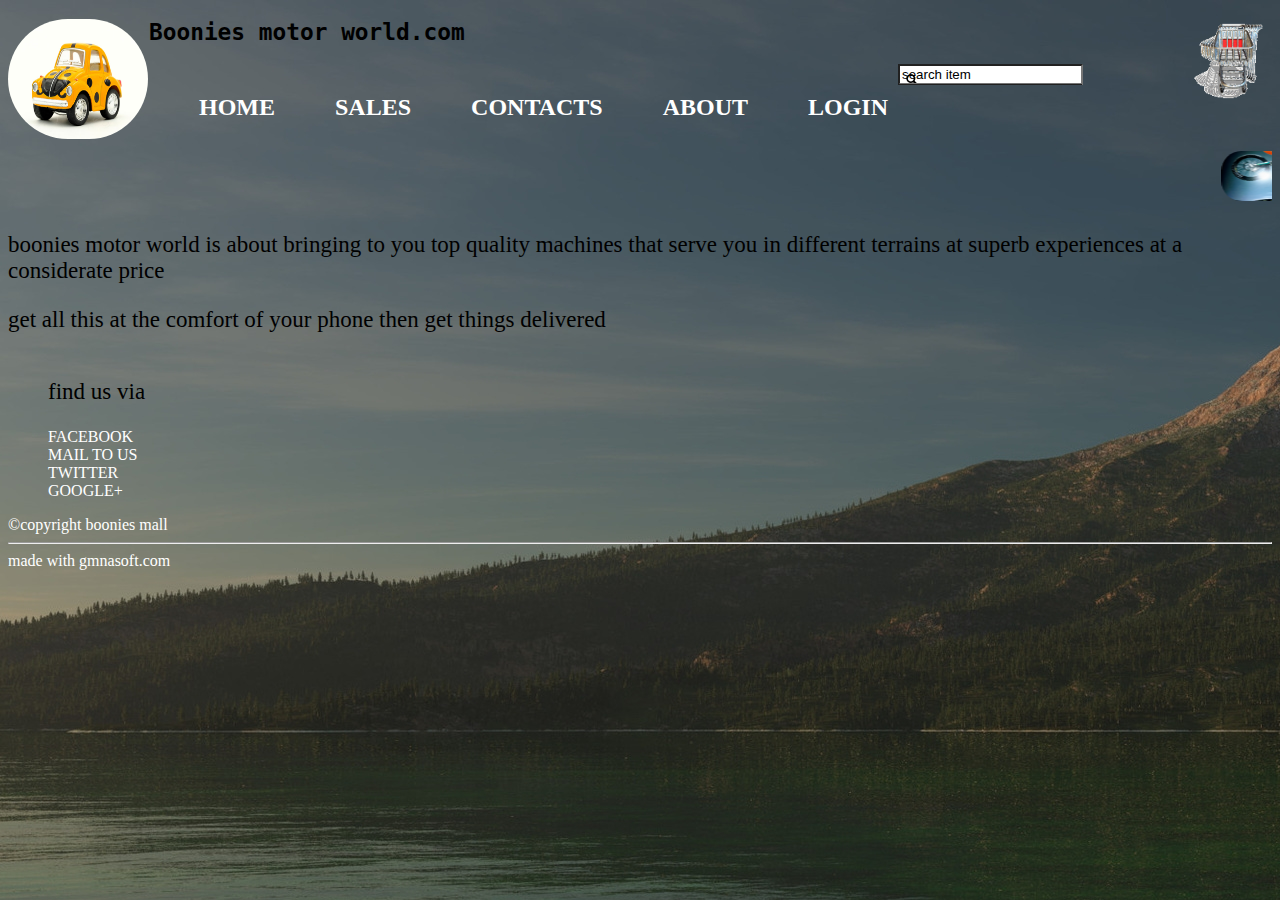
<file: about.html>
<!DOCTYPE html>
<html>
<head>
	<meta charset="utf-8"/>
	 <meta name="viewport" content="width=device-width, initial-scale=1.0">
	<link rel="stylesheet" href="hi.css"/>
	<title>
	boonies mall
	</title>
	<script async src="//pagead2.googlesyndication.com/pagead/js/adsbygoogle.js"></script>
<script>
  (adsbygoogle = window.adsbygoogle || []).push({
    google_ad_client: "ca-pub-7442627037411692",
    enable_page_level_ads: true
  });
</script>
</head >
	<body bgcolor="beige">	
		
		<header>
	<img src="logo.jpg" alt="logo" class="logo"/>
	
	<img class="screen" src="cart.gif" width="80px" height="80px">
		
		<nav class="nav">
		<h3><tt><h2>Boonies motor world.com</h2></tt></h3>
		
		<nav>
		
		<ul>
			<li><a href="index.html"><h2> home</h2></a></li>
				<li><a href="sales.html"><h2>sales</h2></a></li>
				<li><a href="contacts.html"> <h2>contacts</h2></a></li>
				<li><a href="about.html"><h2>about</h2></a></li>
				<li><a href="login.html"> <h2>login</h2></a></li>
				<input type="text" class="search" name="search" value="search item" placeholder="search.."/>
				
                      </ul>
				
					
		  
	</nav></nav>
<aside>
		<div class="clear"></div>
</header>
<marquee><i><img src="biker.jpg" width="100px" height="50px"> shop with us! and feel 
the amagingness of quality <img src="moving.jpg" width="100px" height="50px"> at considerate 
prices only at booniesmotorworld!!! prizes for first delivery</i>
</marquee><br/>

		<p>boonies motor world is about bringing to you top quality 
		machines that serve you in different terrains at superb
		experiences at a considerate price</p>
		<p>get all this at the comfort of your phone then get things delivered<p>
		
		
		<div class="aside">
		<ul>
		<p>find us via</p>
		<li><a href="www.facebook.com/Booniescollection-516344012177950">FACEBOOK</a></li>
		<li><a href="mailto:boonies@outlook.com?subject=hello%20again">MAIL TO US</a></li>
		<li><a href="www.twitter.com">TWITTER</a></li>
		<li><a href="www.googleplus.com">GOOGLE+</a></li>
		</ul>	
	
	</div>
		
		
		
	<footer>
	&copy;copyright boonies mall
	<hr >
	made with gmnasoft.com
	</footer>
</div>
	</body>
</html>
</file>
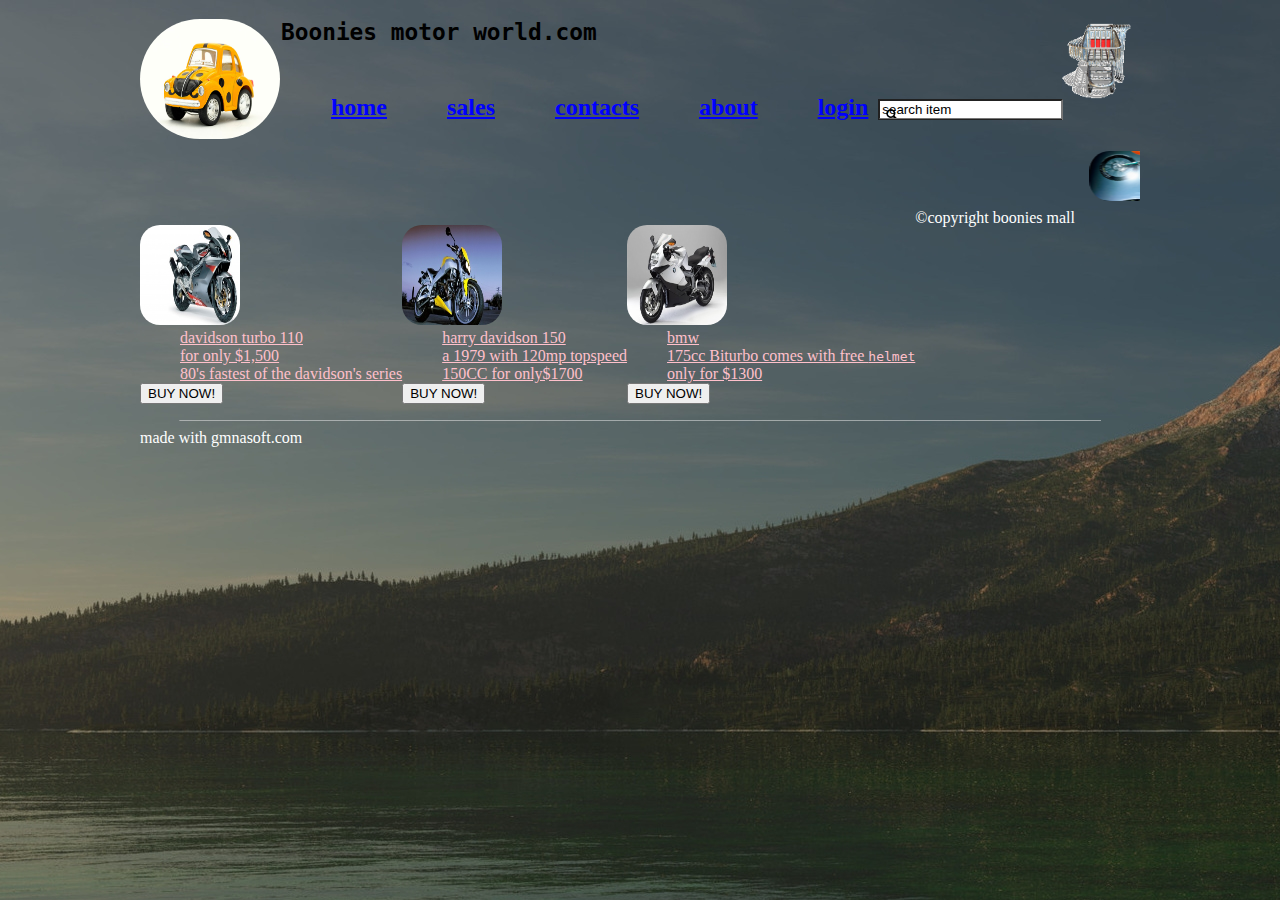
<file: bikes.html>
<!DOCTYPE html>
<html>
<head>
	<meta charset="utf-8"/>
	<link rel="stylesheet" href="dropi.css"/>
	<title>
	boonies mall
	</title>
</head>
	<body bgcolor="grey"class="container">
	<header>
	<img src="logo.jpg" alt="logo" class="logo"/>
	
	<img class="screen" src="cart.gif" width="80px" height="80px">
		
		<nav class="nav">
		<h3><tt><h2>Boonies motor world.com</h2></tt></h3>
		
		<nav>
		
		<ul>
			<li><a href="index.html"><h2> home</h2></a></li>
				<li><a href="sales.html"><h2>sales</h2></a></li>
				<li><a href="contacts.html"> <h2>contacts</h2></a></li>
				<li><a href="about.html"><h2>about</h2></a></li>
				<li><a href="login.html"> <h2>login</h2></a></li>
				<input type="text" class="search" name="search" value="search item" placeholder="search.."/>
				
                      </ul>
	<marquee><i><img src="biker.jpg" width="100px" height="50px"> shop with us! and feel 
the amagingness of quality <img src="moving.jpg" width="100px" height="50px"> at considerate 
prices only at booniesmotorworld!!! prizes for first delivery</i>
</marquee><br/>

	<div class="hi">
		<dl>
			<a href=""><dt><img src="aprilla1.jpg" height="100px" width="100"/></dt>
			<dd>davidson turbo 110</dd>
			<dd>for only $1,500 </dd>
			<dd> 80's fastest of the davidson's series</dd></a>
			<input type="submit" value="BUY NOW!"/>
			</dl>
			</div>
			<div class="hi">
		<dl>
			<a href=""><dt><img src="aprilla3.jpg" height="100px" width="100"/></dt>
			<dd>harry davidson 150</dd>
			<dd>a 1979 with 120mp topspeed </dd>
			<dd>150CC for only$1700 </dd></a>
			<input type="submit" value="BUY NOW!"/>
			</dl>
		</div>
		<div class="hi">
		<dl>
			<a href=""><dt><img src="bmw1.jpg" height="100px" width="100"/></dt>
			<dd>bmw</dd>
			<dd>175cc Biturbo comes with free <tt>helmet</tt></dd>
			<dd>only for $1300</dd></a>
			<input type="submit" value="BUY NOW!"/>
			
		</dl>
		</div>
		<footer>
	&copy;copyright boonies mall
	<hr >
	made with gmnasoft.com
	</footer>
	</body></html>
</file>
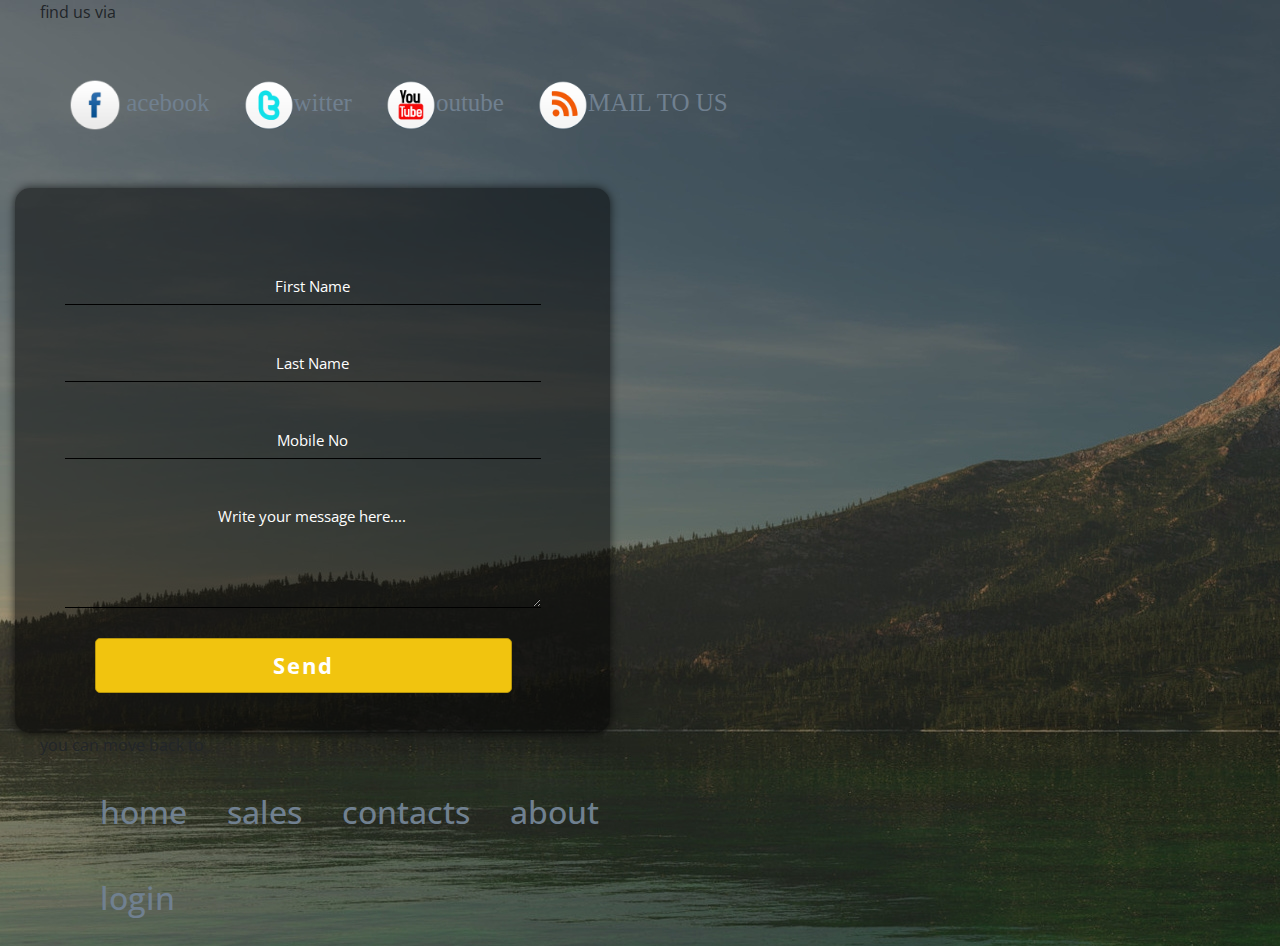
<file: contacts.html>
<!doctype html>
<html lang="en">

<head>
    <!-- Required meta tags -->
    <meta charset="utf-8">
    <meta name="viewport" content="width=device-width, initial-scale=1.0">
	
    <link rel="stylesheet" href="https://maxcdn.bootstrapcdn.com/bootstrap/4.1.3/css/bootstrap.min.css">
	<link rel="stylesheet" href="style.css" type="text/css">
	<title> ContactUs -booniesmotorworld.com</title>
	</head>
	<body>
		<nav class="nav">
			<ul>
				
		<p>find us via</p>
		<li><img src="f.png" width="50px" height="50px"> <a href="https://www.facebook.com/Booniescollection-516344012177950/?">acebook</a></li>
		
		<li><img src="twitter.png" width="50px" height="50px"><a href="www.twitter.com">witter</a></li>
		
		<li><img src="youtube.png" width="50px" height="50px"><a href="www.youtube.com">outube</a></li>
		<li><img src="rss.png" width="50px" height="50px"><a href="mailto:boonies@outlook.com?subject=hello%20again">MAIL TO US</a></li>
		
		</ul>
				</nav>
		<div class="pt-4 text-center">
			
		</div>
	<div class="row">

	<div class="col-md-6 ">
	
	<div class="container">
	<form>
	<div class="form-group">
	
	<input type="text" class="form-control" placeholder="First Name">
	</div>
	<div class="form-group">
	
	<input type="text" class="form-control" placeholder="Last Name">
	</div>
	<div class="form-group">
	
	<input type="tel" placeholder="Mobile No" class="form-control">
	</div>
	<div class="form-group">
	<textarea class="form-control" rows="4" Placeholder="Write your message here...."></textarea>
	
	</div>
	<a href="#" class="btn btn1">Send</a>
	</form>
	
	
	</div>
	
	<div class="aside">
		<ul>
		<p>you can move back to</p>
		<ul>	<li><a href="home.html"><h2> home</h2></a></li>
				<li><a href="sales.html"><h2>sales</h2></a></li>
				<li><a href="contacts.html"> <h2>contacts</h2></a></li>
				<li><a href="about.html"><h2>about</h2></a></li>
				<li><a href="login.html"> <h2>login</h2></a></li>
		</ul>	
	
 </div>

	
</body>
</html>
</file>
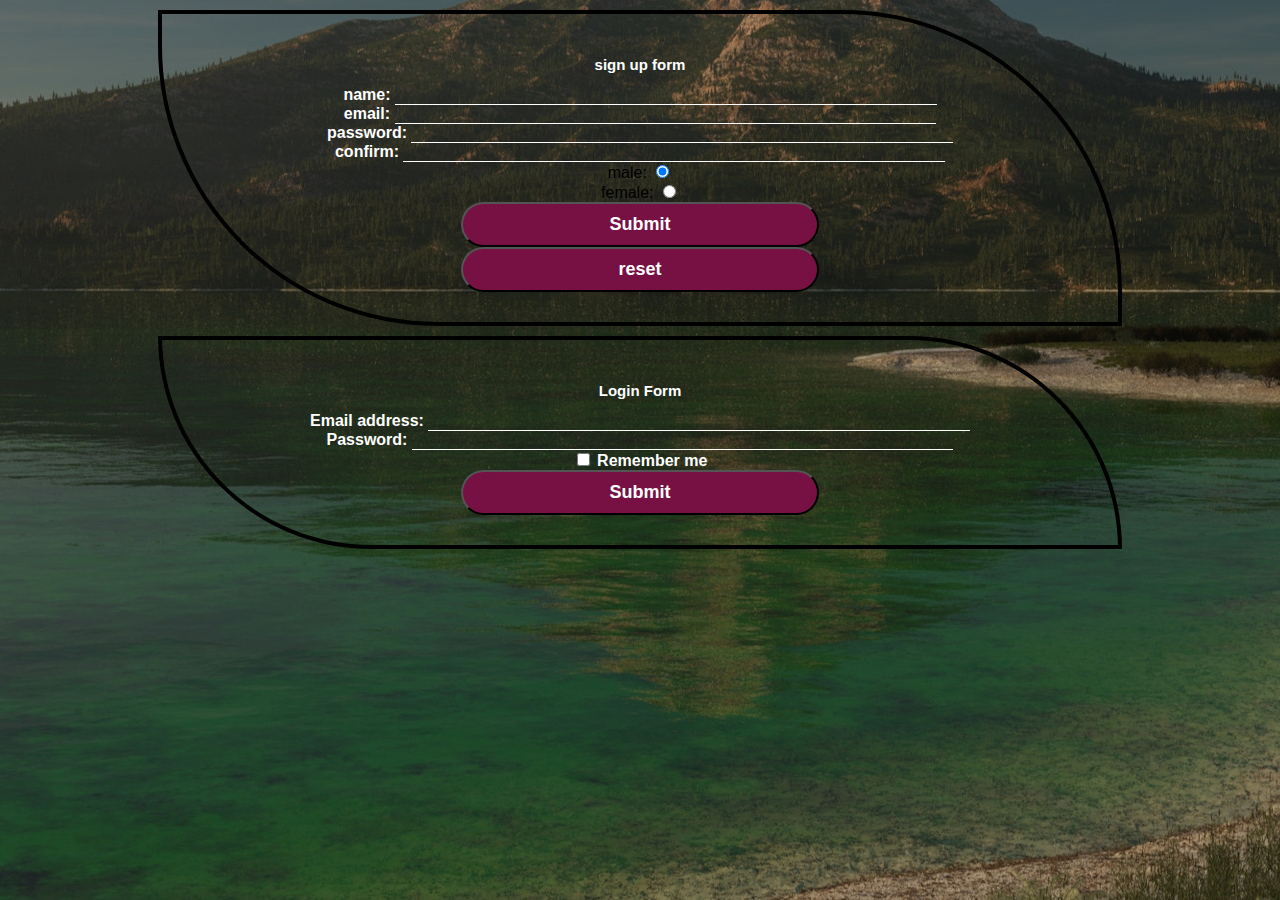
<file: login.html>
<!DOCTYPE html>
<html>
<head>
	<title>booniesmotorworld.com</title>
	<meta charset="utf-8">
	
	<link rel="stylesheet" type="text/css" href="login.css">
</head>
<body>
<div class="container">
<form action="#">
		<form autocomplete="off"/>
		<h2>sign up form</h2>
		<div class="form-group">
		<label for="name">name:</label>
		<input type="text" name="name"  class="form-control"/>
		</div>
		<div class="form-group">
		<label for ="mail">email:</label>
		<input type="text" name="name" class="form-control"/></div>
		<div class="form-group">
		<label for="pwd">password:</label>
		<input type="password" name="pass" required class="form-control"/></div>
		<div class="form-group">
		<label for="pwd">confirm:</label>
		<input type="password" name="pass" required class="form-control" /></div>
			
				male:
				<input type="radio" class="radio" checked="checked" name="sex" value="male"><br/>
				female:
				<input type="radio" class="radio"name="sex" value="female"><br/>
		 <button type="submit" class="btn">Submit</button>
		<br/>
			 <button type="reset" class="btn">reset</button>
	
		</form>
		
<form action="#">
	<h2>Login Form</h2>
  <div class="form-group">
    <label for="email">Email address:</label>
    <input type="email" class="form-control">
  </div>
  <div class="form-group">
    <label for="pwd">Password:</label>
    <input type="password" class="form-control">
  </div>
  <div class="form-group form-check">
    <label class="form-check-label">
      <input class="form-check-input" type="checkbox"> Remember me
    </label>
  </div>
  <button type="submit" class="btn">Submit</button>
</form>
</div>


</body>
</html>
</file>
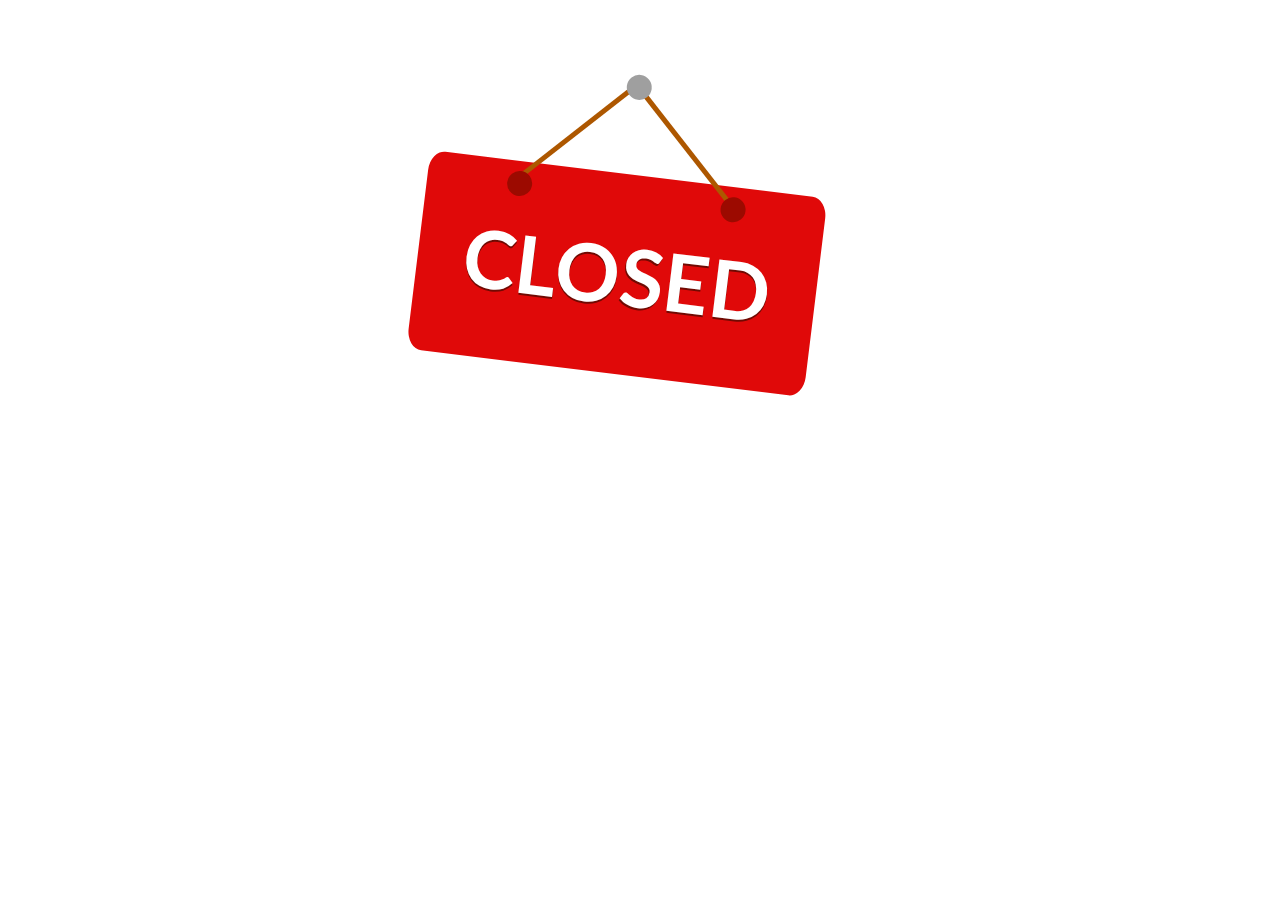
<file: sales.html>
<!DOCTYPE html>
<html> 
<head>
	<meta charset="utf-8"/>
    <meta name="viewport" content="width=device-width, initial-scale=1">
	<link rel="stylesheet" href="https://maxcdn.bootstrapcdn.com/bootstrap/4.1.3/css/bootstrap.min.css">
	<link rel="stylesheet" href="sales.css"/>
	<title>
	boonies mall
	</title>
</head>

<body>
<div class="closed-signboard">
  <div class="sign">
    CLOSED
  </div>
  <div class="strings"></div>
  <div class="pin pin1"></div>
  <div class="pin pin2"></div>
  <div class="pin pin3"></div>
</div></body></html>
</file>
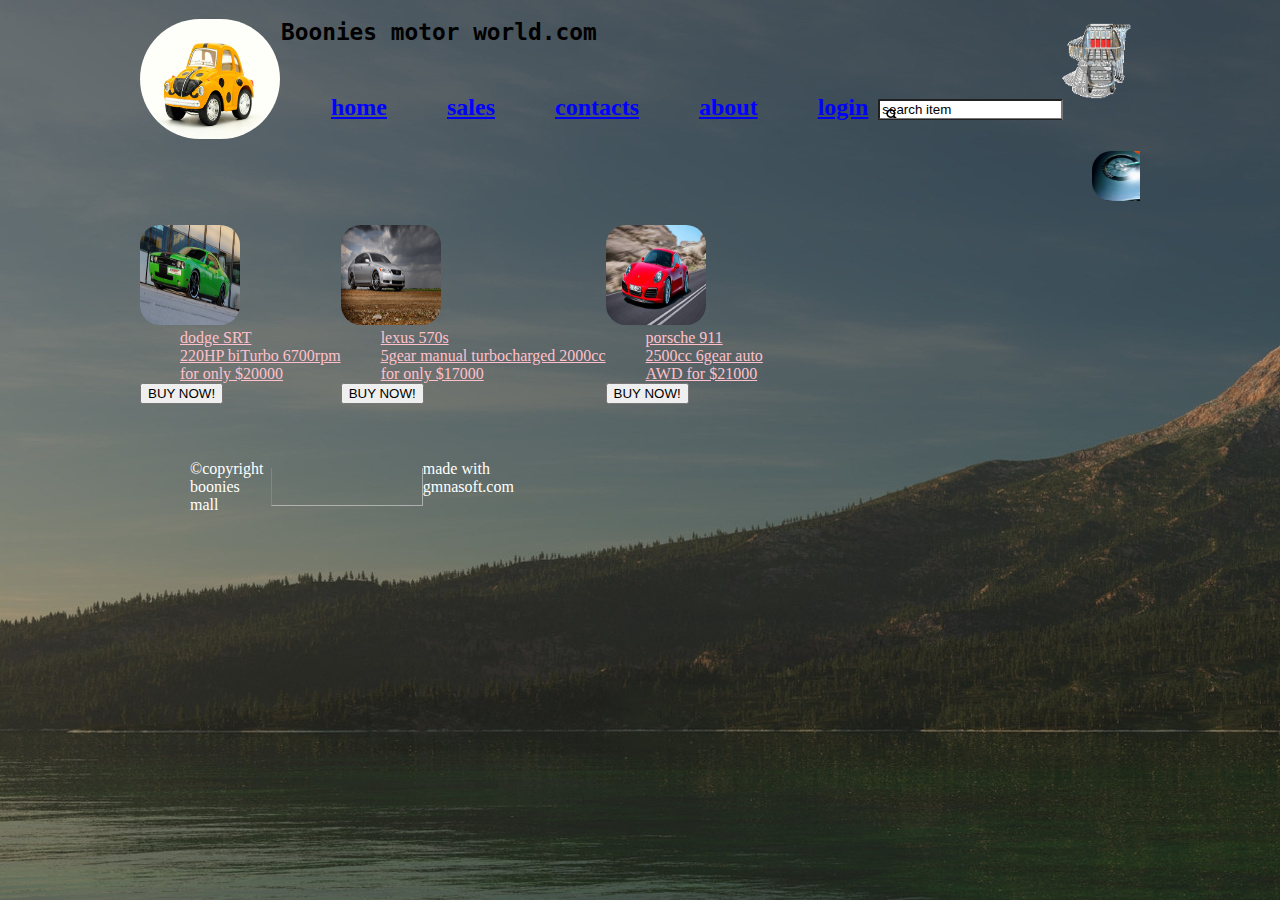
<file: saloons.html>
<!DOCTYPE html>
<html>
<head>
	<meta charset="utf-8"/>
	<link rel="stylesheet" href="dropi.css"/>
	<title>
	boonies mall
	</title>
</head>
	<body bgcolor="grey"class="container">
	<header>
	<img src="logo.jpg" alt="logo" class="logo"/>
	
	<img class="screen" src="cart.gif" width="80px" height="80px">
		
		<nav class="nav">
		<h3><tt><h2>Boonies motor world.com</h2></tt></h3>
		
		<nav>
		
		<ul>
			<li><a href="index.html"><h2> home</h2></a></li>
				<li><a href="sales.html"><h2>sales</h2></a></li>
				<li><a href="contacts.html"> <h2>contacts</h2></a></li>
				<li><a href="about.html"><h2>about</h2></a></li>
				<li><a href="login.html"> <h2>login</h2></a></li>
				<input type="text" class="search" name="search" value="search item" placeholder="search.."/>
				
                      </ul>
	<marquee><i><img src="biker.jpg" width="100px" height="50px"> shop with us! and feel 
the amagingness of quality <img src="moving.jpg" width="100px" height="50px"> at considerate 
prices only at booniesmotorworld!!! prizes for first delivery</i>
</marquee><br/>

	
		<div class="hi">
			<dl>
			<a href=""><dt><img src="dodge srt.jpg" height="100px" width="100"/></dt>
			<dd>dodge SRT</dd>
			<dd>220HP biTurbo  6700rpm</dd>
			<dd> for only $20000</dd></a>
			<input type="submit" value="BUY NOW!"/>
	</dl></div><div class="hi"><dl>
			<a href=""><dt><img src="lexus570s.jpg" height="100px" width="100"/></dt>
			<dd>lexus 570s</dd>
			<dd>5gear manual turbocharged 2000cc</dd>
			<dd> for only $17000</dd></a>
			<input type="submit" value="BUY NOW!"/>
	</dl></div><div class="hi"><dl>
			<a href=""><dt><img src="porsche911.jpg" height="100px" width="100"/></dt>
			<dd>porsche 911</dd>
			<dd>2500cc 6gear auto</dd>
			<dd>AWD for $21000</dd></a>
			<input type="submit" value="BUY NOW!"/></div>
	<footer class="foot">
	&copy;copyright boonies mall
	<hr >
	made with gmnasoft.com
	</footer>
	</body>
	</html>
</file>
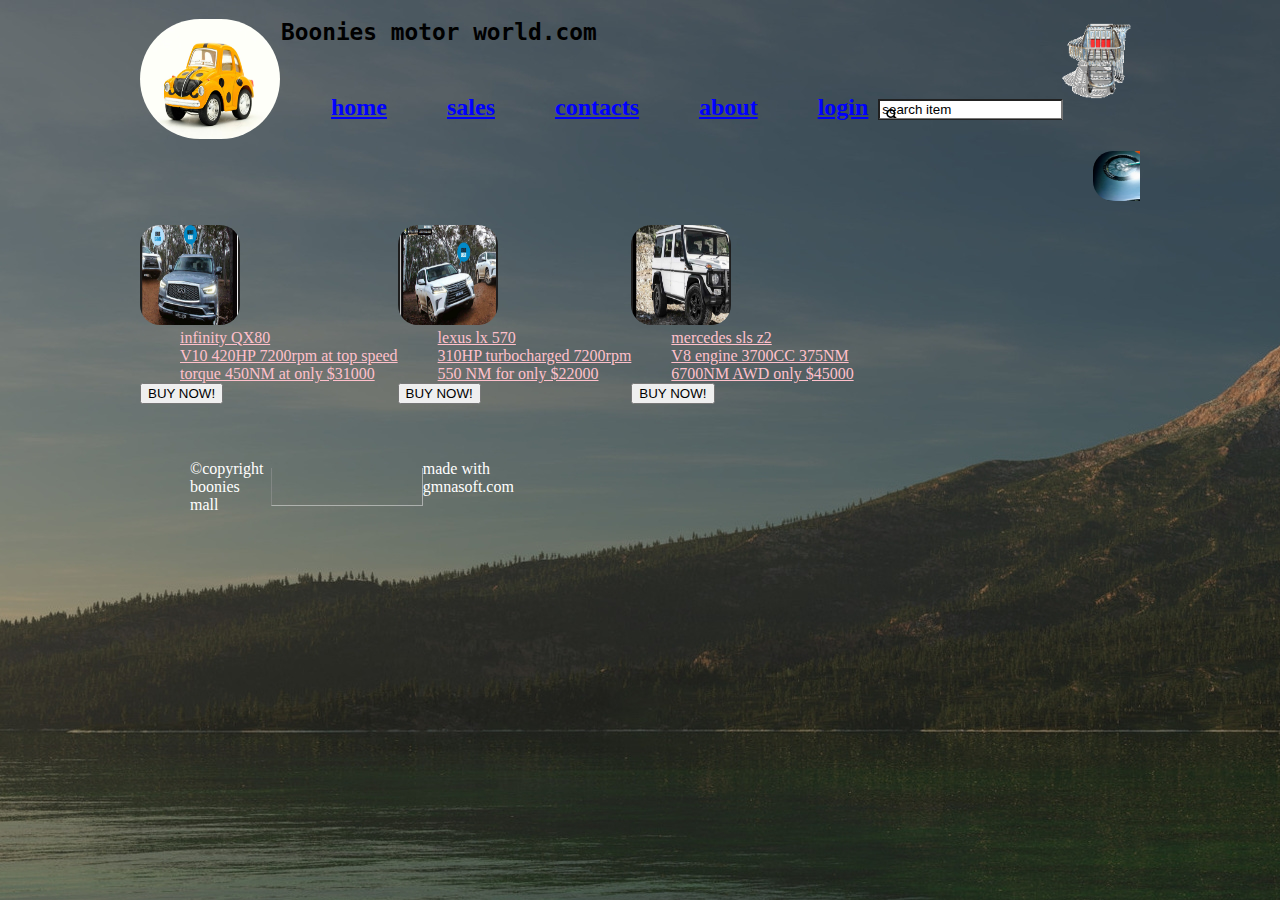
<file: suvs.html>
<!DOCTYPE html>
<html>
<head>
	<meta charset="utf-8"/>
	<link rel="stylesheet" href="dropi.css"/>
	<title>
	boonies mall
	</title>
</head>
	<body bgcolor="grey" class="container">
	<header>
	<img src="logo.jpg" alt="logo" class="logo"/>
	
	<img class="screen" src="cart.gif" width="80px" height="80px">
		
		<nav class="nav">
		<h3><tt><h2>Boonies motor world.com</h2></tt></h3>
		
		<nav>
		
		<ul>
			<li><a href="index.html"><h2> home</h2></a></li>
				<li><a href="sales.html"><h2>sales</h2></a></li>
				<li><a href="contacts.html"> <h2>contacts</h2></a></li>
				<li><a href="about.html"><h2>about</h2></a></li>
				<li><a href="login.html"> <h2>login</h2></a></li>
				<input type="text" class="search" name="search" value="search item" placeholder="search.."/>
				
                      </ul>
	<marquee><i><img src="biker.jpg" width="100px" height="50px"> shop with us! and feel 
the amagingness of quality <img src="moving.jpg" width="100px" height="50px"> at considerate 
prices only at booniesmotorworld!!! prizes for first delivery</i>
</marquee><br/>
	<div class="hi">
	<body bgcolor="grey">
	<div class="hi">

		<dl>
			<a href=""><dt><img src="infinity.png" height="100px" width="100"/></dt>
			<dd>infinity QX80</dd>
			<dd>V10 420HP 7200rpm at top speed</dd>
			<dd>torque 450NM at only $31000</dd></a>
			<input type="submit" value="BUY NOW!"/>
			
		</dl></div>
		<div class="hi">	
		<dl>
			<a href=""><dt><img src="lexus.png" height="100px" width="100"/></dt>
			<dd>lexus lx 570</dd>
			<dd>310HP turbocharged 7200rpm</dd>
			<dd>550	NM for only $22000</dd></a>
			<input type="submit" value="BUY NOW!"/>
	
		</dl></div>
			<div class="hi">
		<dl>
			<a href=""><dt><img src="defender.png" height="100px" width="100"/></dt>
			<dd>mercedes sls z2</dd>
			<dd>V8 engine 3700CC 375NM</dd>
			<dd>6700NM AWD only $45000</dd></a>
			<input type="submit" value="BUY NOW!"/></div>
		
		</dl>
		<footer class="foot">
	&copy;copyright boonies mall
	<hr >
	made with gmnasoft.com
	</footer>
	</body>
</html>
</file>
<file: hi.css>
body{
	background-image: url('bc2.jpg');
}	

.logo{
	height:120px;
	width:140px;
	float:left;
	border-radius:65px;
	padding-right:1px;
	
	
}
.screen{
float:right;
}
.search{
	border-bottom-style:ridge;
	
	-webkit-transition:widht 0.4s ease-in-out;
	transition:width 0.4s ease-in-out;
	background-image:url('search.png');
	background-repeat:no-repeat;
}

nav ul li{
	
	border-radius:10px;
	display:inline-block;
	float:left;
	padding:10px 10px 10px 50px;
}
.clear{
	clear:both;
}

a{
	color:blue;
}
a:hover{color:grey;
		text-decoration:underline;
	
}
a:active{
		color:red;
		text-decoration:underline;
}
a:visited{
		color:pink;
		
}
.search{
	display:flex;
	justify-content:center;
	align-items:center;
}
.cont{
	width:1000px;
	margin:0px;
	margin-top:0px;
}


.pushed{
	float:left;
}
.pus{
	float:left;
}
.push{
	
	float:right;
}
.pu{
	float:right;
}
p{
	font-family:tahoma;
	font-size:23px;
}
header,nav,artice,footer,aside{
	display:block;
}	
.container{
	
	width:1000px;
	margin:0px auto;
}	

article,aside{
	align-items:center-right;
}

#menu{
	background-color:rgba(153,153,153,1);
	list-style-type:none;
	top:0;left:-30.5%;
	margin:0px opx;
	padding:0;
	overflow:visible;
	position:fixed;
	z-index:3;
	height:100%;
	width:33%;
	box-shadow:0px 10px 10px rgba(3,3,3.5);
	
}
#menu span{
	font-family:dokdo,cursive;
}
.buttonhome,.button1,.button2,.button3,.button4
{
	position:relative;
	display:block;
	background-color:#999;
	width:100%;
	margin:3% 0%;
	box-shadow:0 0 10px rgba(3,3,3,0.7);
	box-sizing:border-box;
	color:white;
	text-align:right;
	text-shadow:2px 2px 2px rgba(03,03,03,.7);
	text-decoration:none;
	padding:10px 8px;
	left:0%;
	transition:left 1s;
	transition-timing-function:cubic-bezier(0,.55,.03,.98);
	border-radius:20px;
	
}
.buttonhome{
	background-image:linear-gradient( to left,#d4fc79 0%,#96e6a1 75%);
}
.buttonhome:hover{left:75%;}


.button1{
	background-image:linear-gradient( to left,#f9423 0%,#ff4e50 75%);
}
.button1:hover{left:75%;}

.button2{
	background-image:linear-gradient( to left,#3d3393 0%, #2b76b9 37%, #2cacd1 65%, #35eb93 100%);
}
.button2:hover{left:75%;}
.button3{
	background-image:linear-gradient( to left,#ff0844 45%,#ffb199 100%);
}
.button3:hover{left:75%;}
.button4{
	background-image:linear-gradient( to left,#f9423 0%,ff4e50 75%);
}
.button4:hover{left:75%;}
ul{
	
	
	list-style: none;
	
	position: relative;
}
ul li{
	


}

ul li a{
	text-transform: uppercase;
	color: #fff;
	text-decoration: none;
	display: block;
	padding: 0px;
}

ul li:hover{
	background: cyan;
}
ul ul{
	display: none;
	position: absolute;
	min-width: 50px;
	background: lightgrey;

}

ul ul li{
	display: block;
	position: relative;
	top: 50px;
	background: red;
	border-bottom: 1px solid #ffffff;
}

ul li:hover > ul{
	display: block;
}
.drop li:hover > ul{
	display: block;
}

ul li i{

	color: #fff;
	float: right;
	padding-left: 10px;
	padding-top: 0px;
}



ul ul ul{
	
	position: absolute;
		
	background: green;
	left: 100%;
	top: 0%;
	 
	
}


img{
	border-radius:20px;
}

marquee{
	text-decoration:blink;
}






nav div{
	background: #000;
	color: #fff;
	padding: 8px;
	font-size: 24px;
	cursor: pointer;
	display: none;
}
.aside{
	display:inline-block;
}
footer{
	
	color: #fff;


}
footer p{
	text-align: center;
	padding: 10px;
	font-weight: 700;
}
.foot{
	
	float:left;
	padding:40px 50px;
	display:flex;
}
</file>
<file: dropi.css>
body{
	background-image: url('bc2.jpg');
}	

.logo{
	height:120px;
	width:140px;
	float:left;
	border-radius:65px;
	padding-right:1px;
	
	
}
.screen{
float:right;
}
.search{
	border-bottom-style:ridge;
	
	-webkit-transition:widht 0.4s ease-in-out;
	transition:width 0.4s ease-in-out;
	background-image:url('search.png');
	background-repeat:no-repeat;
}

nav ul li{
	
	border-radius:10px;
	display:inline-block;
	float:left;
	padding:10px 10px 10px 50px;
}
.clear{
	clear:both;
}

a{
	color:blue;
}
a:hover{color:grey;
		text-decoration:underline;
	
}
a:active{
		color:red;
		text-decoration:underline;
}
a:visited{
		color:pink;
		
}
.search{
	display:flex;
	justify-content:center;
	align-items:center;
}
hr{
	border-top:2px;
	opacity:0.5;
	width:92%;
}
.firstNav{
	top:5px;
	left:10px;
	overflow-x:hidden;
	padding-top:60px;
	transition:0.5s;
}
.navDesign{
	
	background-color:#0f0c29;
}
.hi{
	float:left;
}
.container{
	width:1000px;
    margin:0px auto;
}
img{

	border-radius:20px;
    display:inline-block;
}
.submenu{
    background-color:#023780;
    display:block;
    padding:4% 4%;
    border-bottom:1px solid #0c57bf;
    padding-left:4%;
	width:10%;
	border-radius:5px;
}
.submenu{
    cursor:pointer;
    background-color:#ffffff;
}
footer{
	
	color: #fff;


}


.foot{
	
	float:left;
	padding:40px 50px;
	display:flex;
}
</file>
<file: style.css>
@import url('https://fonts.googleapis.com/css?family=Open+Sans:300,400,700,800');
body {
	
	overflow-x:hidden;
	padding:0;
	margin:0;
	font-family: 'Open Sans', sans-serif;
	background-image: url('bc2.jpg');
}
h2{
	padding:20px;
float:left;
	text-align:center;
}

}
label{
		
		padding-left:50px;
		color:#F80202;
}
input,textarea{
	outline:none;
	border:none;
	margin-left:50px;


	
}
form{
	
    
    margin: auto;
    padding: 40px 0px;
    
    background-color: rgba(0,0,0,0.5);
    -webkit-border-radius: 5px;
    -moz-border-radius: 5px;
    -ms-border-radius: 5px;
    -o-border-radius: 5px;
    border-radius: 15px;
    -webkit-box-shadow: 0 0 10px rgba(0,0,0,0.7);
    box-shadow: 0 0 10px rgba(0,0,0,0.7);
    transition: 1s;
}
.form-control{
	padding-left:30px;
	border:none;
	border-bottom:1px solid #000;
	background:none;
	margin-top: 40px;
	border-radius: 0em;
	width: 80%;
	outline: none;
}
.form-control:active{
	outline:none;
	border:none;
}
.form-control:focus{
	background:none;
	box-shadow:none;
	border-bottom:1px solid #000;
	outline:none;
	color:#000;
	
	
}
.form-control:hover{
	border-bottom: 1px solid #873600;
  outline: none;
  
}
.form-control::placeholder{
	font-size:15px;
	text-align:center;
	color:#fff;
	font-weight: 400;
}
.text{
	border:1px solid #000;
	background-color:#fff;
	color:#000;
	margin:30px;
}
a{
	color: slategrey;
}
.btn1{
	text-align: center;
	background: #F1C40F;
	color: #fff;
	border: 1px solid #B7950B;
	border-radius:5px;
	padding: 10px;
	letter-spacing: 2px;
	margin: 0 auto;
	display: block;
	margin-left: 80px;
	margin-top: 30px;
	width: 70%;

	font-weight: 700;
	font-size: 22px;
	transition: 0.6s;
}
.btn:hover{
	color: #fff;
	background: #7D6608;
	transition: 0.6s;

}

	

nav ul li{list-style-type:none;
  text-align:center;
  font-size:25px;
  font-family:tahoma;
 display:inline-block; 
 padding:40px 4px 18px 30px;
 float:left;
}
ul{
	list-style-type:none;
}

footer{
	
	color: #fff;
	

}
.foot{
	
	float:left;
	
	display:flex;
}
footer p{
	text-align: center;

	margin: 0;
	font-weight: 700;
}
</file>
<file: login.css>
@import "http://fonts.googleapis.com/css?family=Titillium+Web:400,300,200,600.css";

body{
	
	padding: 0;
	margin: 0;
	background-image: url('bc2.jpg');
	background-repeat: no-repeat;
	background-position: center center;	
	font-family: 'Titillium', sans-serif;	
	overflow-x:hidden; 
}
h2{
	font-size: 15px;
	text-align: center;
	color:#fff;
	
}
form{
	width: 70%;
    margin: 10px auto;
    display: block;
    padding: 30px;
    text-align: center;
    
    border:4px solid #000;
    border-top-right-radius: 280px;
    border-bottom-left-radius: 280px;
	
	
}
.form-control{
    outline: none;
    border:none;
   margin: 0 auto;
 	width:60%; 
 	background: none;
 	border-bottom: 1px solid #fff;
 	border-radius: 0px !important;

    
}
.form-control:focus,.form-control:hover{
	border:none;
   margin: 0 auto;
   background: none;
   box-shadow: none;

   border-bottom: 1px solid #fff;

}
label{
	
	color:#FFF;
	font-weight: bold;
	font-size: 16px;
	padding-top: 10px;
	
}
.btn{
	background: #771144;
	width: 40%;
	color: #fff;
	font-weight: 700;
	font-size: 18px;
	border-radius: 40px;
	outline: none;
	padding: 10px;

}
@media(max-width: 992px){
	form{
		width: 90%;
	}
}
@media(max-width: 768px){
	form{
		width: 100%;
		border-top-right-radius: 230px;
    border-bottom-left-radius: 230px;
	}
	h2{
		font-size: 40px;
	}
}
@media(max-width: 448px){
	form {
    width: 95%;
    border-top-right-radius: 170px;
    border-bottom-left-radius: 170px;

    padding: 70px 0 60px;
}
.btn{
	margin-top: 20px;
}
}
</file>
<file: sales.css>
@import url("https://fonts.googleapis.com/css?family=Lato:400,400i,700");

* {
  padding: 0;
  margin: 0;
}

.closed-signboard {
  width: 400px;
  height: 300px;
  margin: 75px auto;
  position: relative;
  transform: scale(1) rotatez(7deg) translate(-17px, 1px);
  animation: 1s init, 0.7s aa 1s, 3s ab 1.7s infinite;
}

@keyframes aa {
  0% {
    transform: scale(1);
  }
  100% {
    transform: scale(1) rotatez(7deg) translate(-17px, 1px);
  }
}

@keyframes ab {
  0% {
    transform: rotatez(7deg) translate(-17px, 1px);
  }
  50% {
    transform: rotatez(-7deg) translate(17px, 1px);
  }
  100% {
    transform: rotatez(7deg) translate(-17px, 1px);
  }
}

.sign {
  color: white;
  font-family: "Lato", sans-serif;
  font-size: 80px;
  font-weight: bold;
  text-align: center;
  background: #e00909;
  width: 100%;
  height: 200px;
  line-height: 200px;
  position: absolute;
  bottom: 0;
  border-radius: 15px / 20px;
  text-shadow: 0 2px #700a03;
}

.strings {
  width: 150px;
  height: 150px;
  border: solid 5px #ad5700;
  border-bottom: none;
  border-right: none;
  position: absolute;
  top: 38px;
  left: 122px;
  transform: rotatez(45deg);
}

.pin {
  width: 25px;
  height: 25px;
  position: absolute;
  border-radius: 25px;
}

.pin.pin1 {
  background: #9f9f9f;
  top: 0;
  left: 187px;
}

.pin.pin2, .pin.pin3 {
  background: #9c0a00;
}

.pin.pin2 {
  top: 110px;
  left: 80px;
}

.pin.pin3 {
  top: 110px;
  right: 80px;
}

@keyframes init {
  from {
    transform: scale(0);
  }
  to {
    transform: scale(1);
  }
}
</file>
